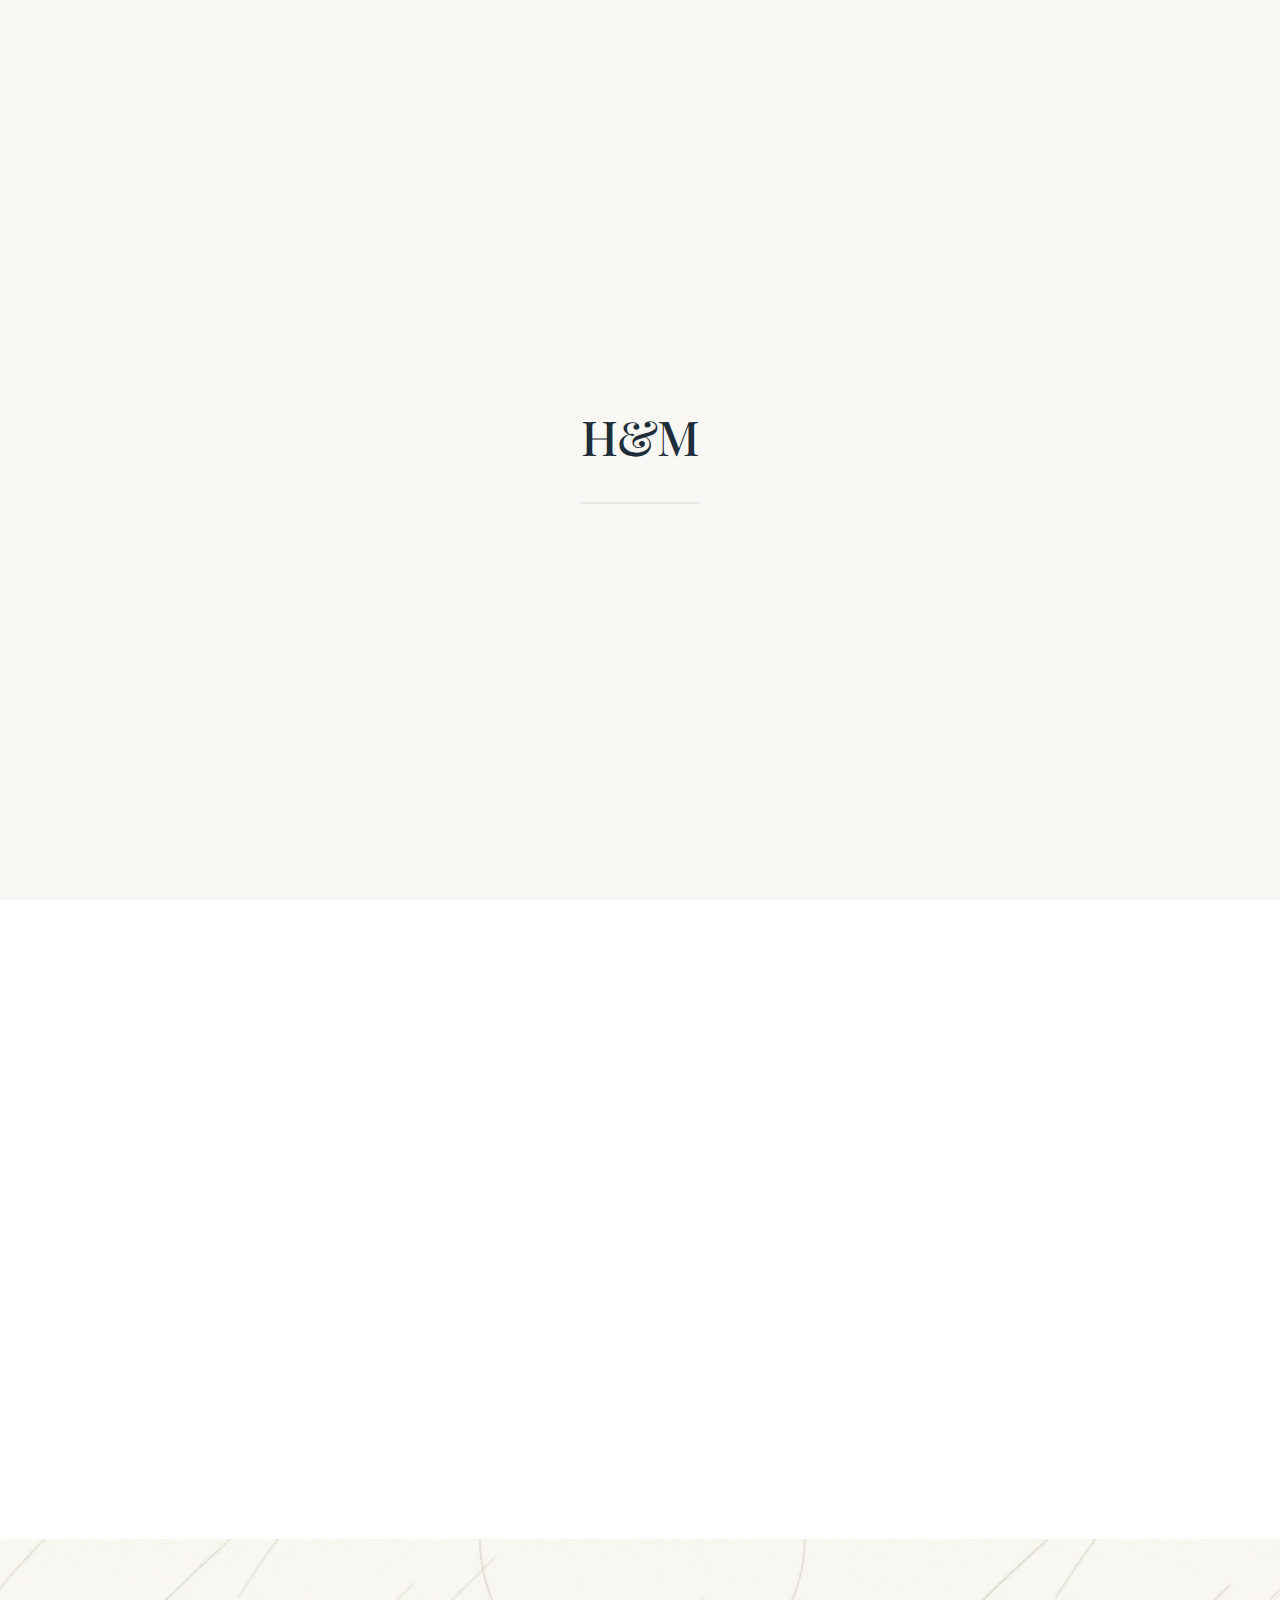
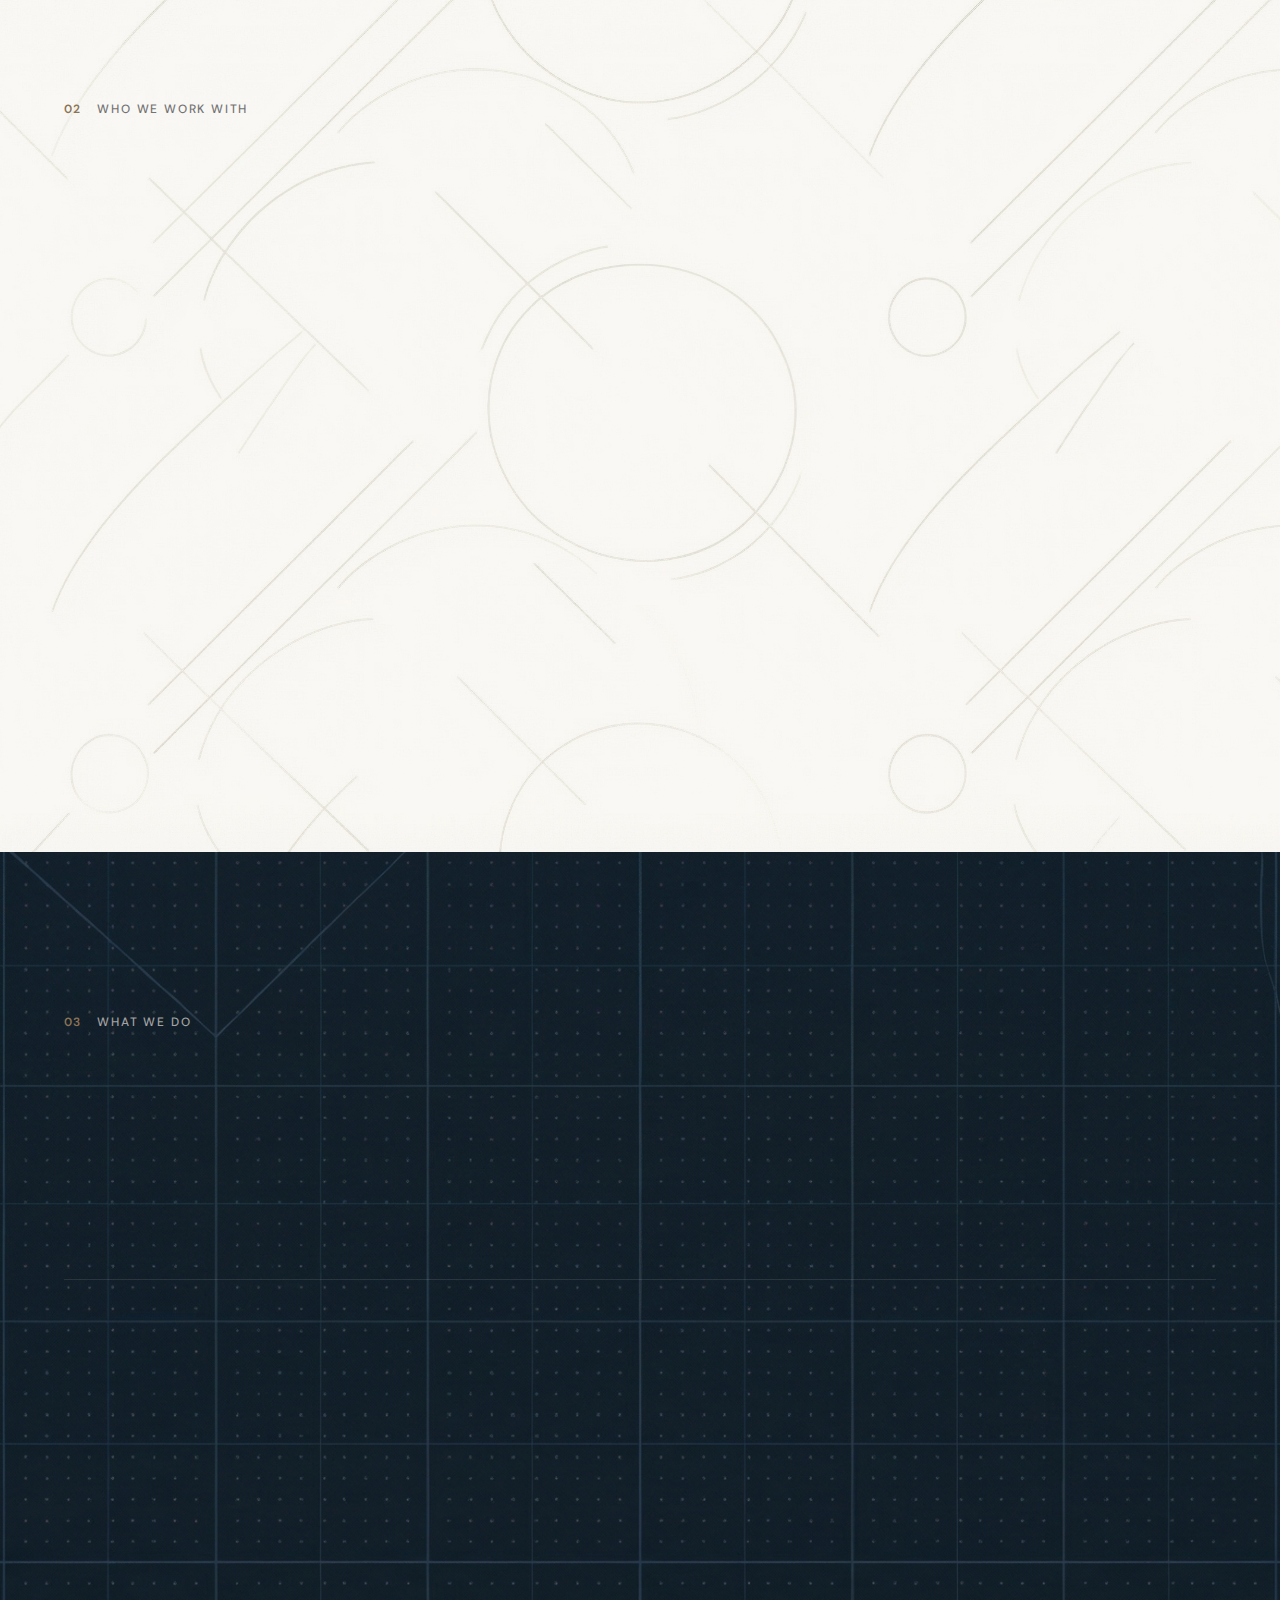
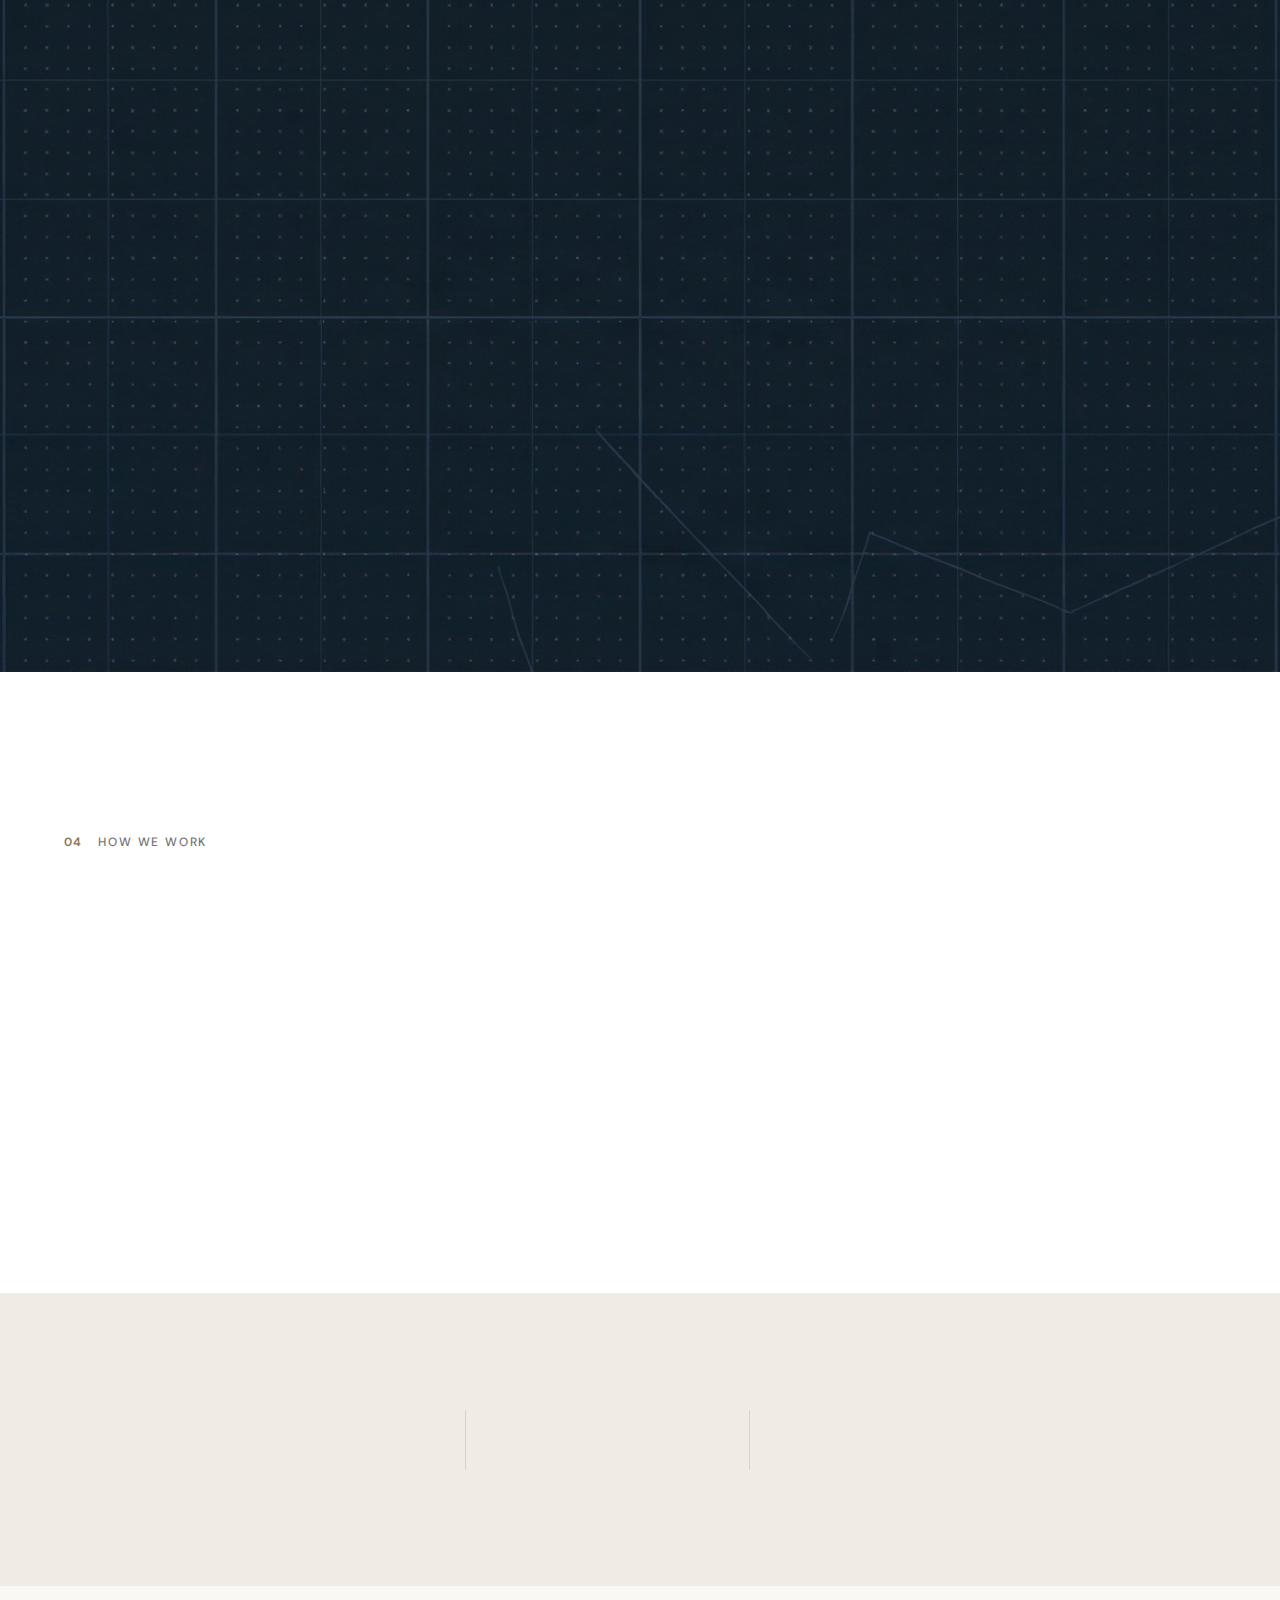
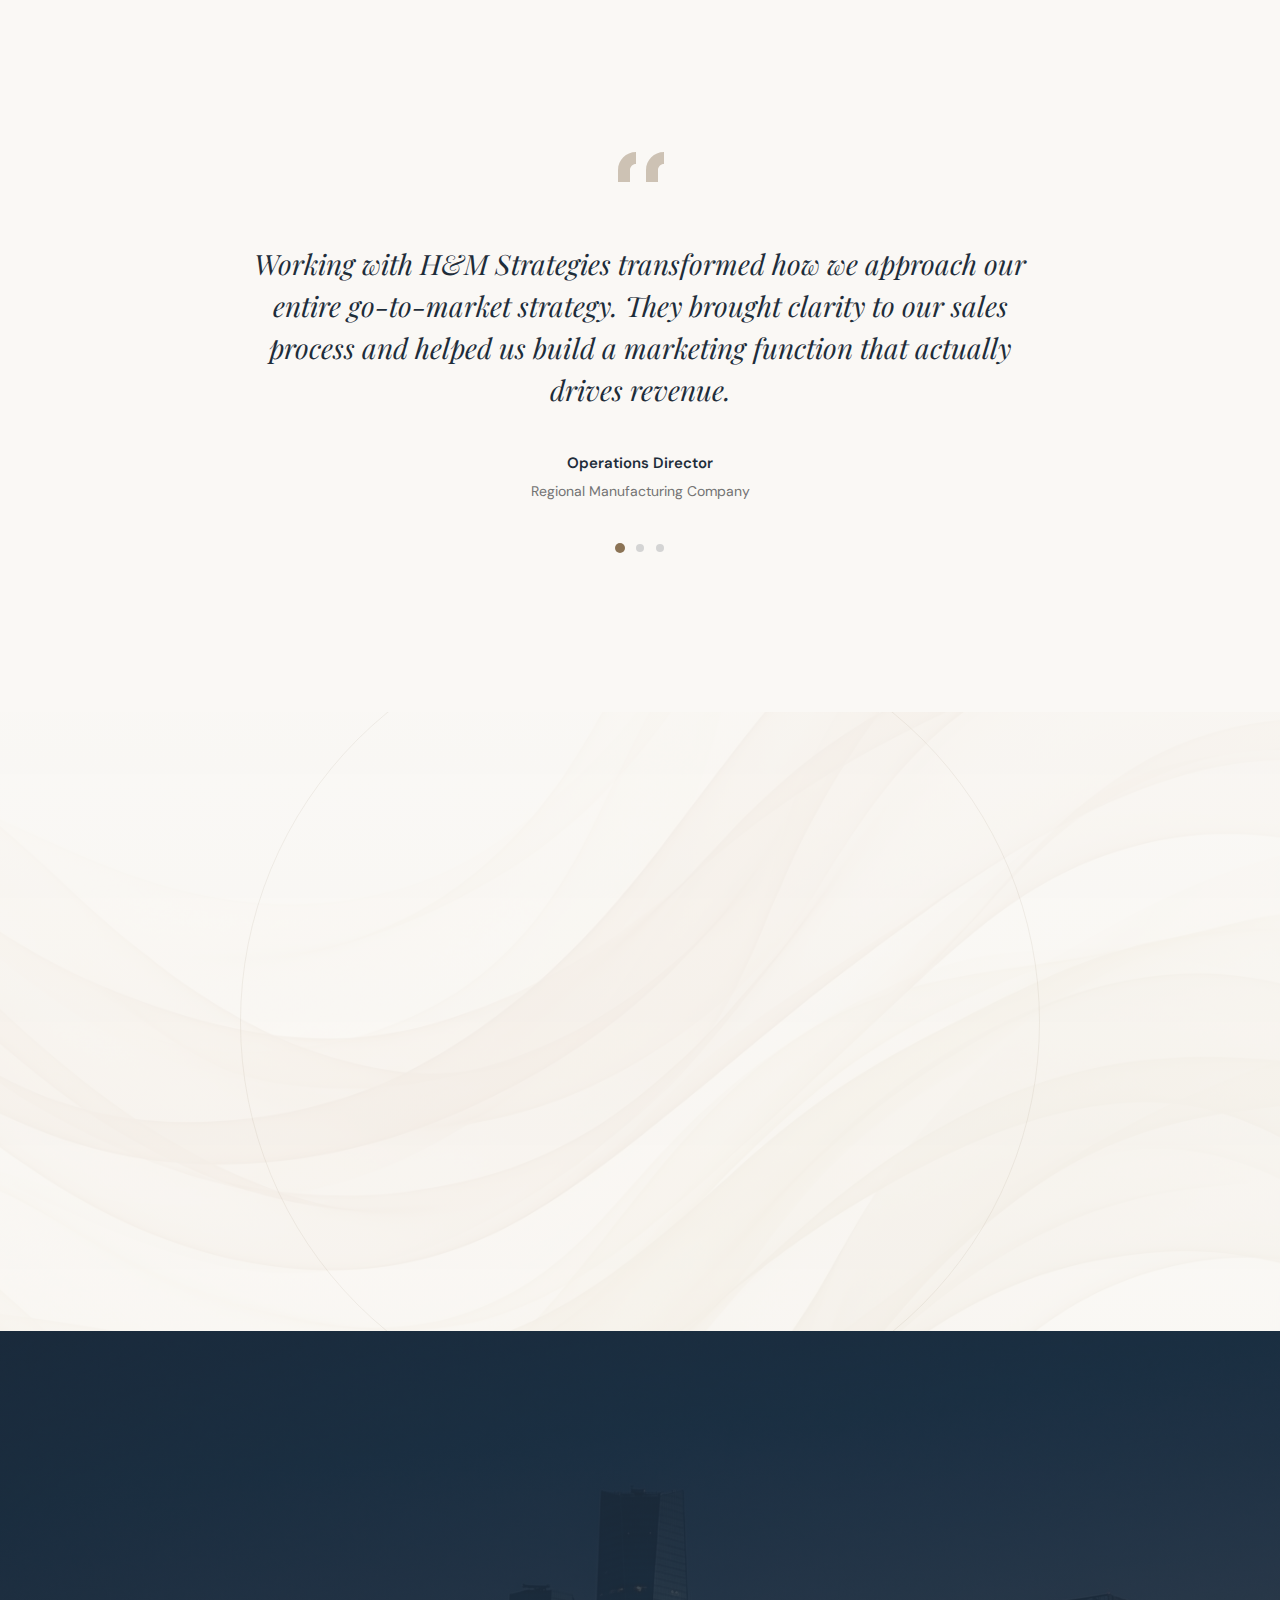
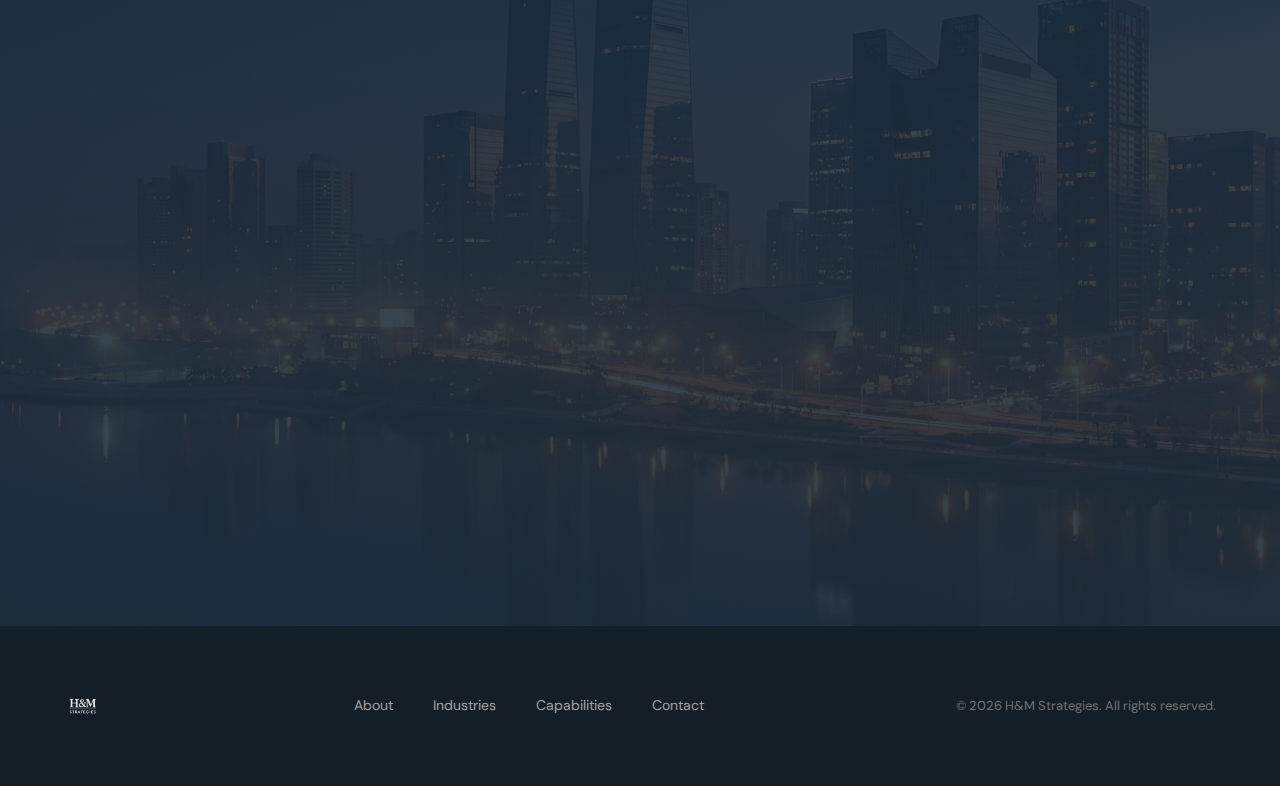
<file: index.html>
<!DOCTYPE html>
<html lang="en">
<head>
    <meta charset="UTF-8">
    <meta name="viewport" content="width=device-width, initial-scale=1.0">
    <meta name="description" content="H&M Strategies - Marketing and sales consulting partner focused on aligning strategy with outcome-driven execution for growth-focused B2B companies.">
    <meta name="keywords" content="marketing consulting, sales consulting, B2B marketing, sales strategy, CRM strategy, marketing strategy, business growth">
    <meta name="author" content="H&M Strategies">
    <meta name="robots" content="index, follow">
    <title>H&M Strategies | Marketing & Sales Consulting</title>

    <!-- Favicon -->
    <link rel="icon" type="image/png" href="assets/images/favicon.png">
    <link rel="apple-touch-icon" href="assets/images/favicon.png">

    <!-- Open Graph / Social Sharing -->
    <meta property="og:type" content="website">
    <meta property="og:url" content="https://hmstrategies.com/">
    <meta property="og:title" content="H&M Strategies | Marketing & Sales Consulting">
    <meta property="og:description" content="We partner with ambitious B2B companies to align marketing and sales around outcomes that matter—not just activities that look busy.">
    <meta property="og:image" content="https://hmstrategies.com/assets/images/og-image.png">

    <!-- Twitter Card -->
    <meta name="twitter:card" content="summary_large_image">
    <meta name="twitter:title" content="H&M Strategies | Marketing & Sales Consulting">
    <meta name="twitter:description" content="We partner with ambitious B2B companies to align marketing and sales around outcomes that matter.">

    <!-- Fonts -->
    <link rel="preconnect" href="https://fonts.googleapis.com">
    <link rel="preconnect" href="https://fonts.gstatic.com" crossorigin>
    <link href="https://fonts.googleapis.com/css2?family=Playfair+Display:ital,wght@0,400;0,500;0,600;0,700;1,400&family=Source+Serif+4:ital,opsz,wght@0,8..60,300;0,8..60,400;0,8..60,500;1,8..60,400&family=DM+Sans:wght@400;500;600&display=swap" rel="stylesheet">

    <!-- Styles -->
    <link rel="stylesheet" href="styles.css">
</head>
<body>
    <!-- Page Loader -->
    <div class="page-loader" id="page-loader">
        <div class="loader-content">
            <div class="loader-logo">H&M</div>
            <div class="loader-bar"><span></span></div>
        </div>
    </div>

    <!-- Navigation -->
    <nav class="nav" id="nav">
        <div class="nav-container">
            <a href="#" class="nav-logo">
                <img src="assets/images/logo.png" alt="H&M Strategies" class="nav-logo-img">
            </a>
            <ul class="nav-links">
                <li><a href="#about">About</a></li>
                <li><a href="#industries">Industries</a></li>
                <li><a href="#capabilities">Capabilities</a></li>
                <li><a href="#contact" class="nav-cta">Let's Talk</a></li>
            </ul>
            <button class="nav-toggle" aria-label="Toggle menu">
                <span></span>
                <span></span>
            </button>
        </div>
    </nav>

    <!-- Mobile Menu -->
    <div class="mobile-menu" id="mobile-menu">
        <ul class="mobile-menu-links">
            <li><a href="#about">About</a></li>
            <li><a href="#industries">Industries</a></li>
            <li><a href="#capabilities">Capabilities</a></li>
            <li><a href="#contact">Contact</a></li>
        </ul>
    </div>

    <!-- Hero Section -->
    <header class="hero" id="hero">
        <div class="hero-bg"></div>
        <div class="hero-content">
            <div class="hero-eyebrow">Marketing & Sales Consulting</div>
            <h1 class="hero-title">
                Strategy that drives<br>
                <span class="hero-title-accent">measurable growth</span>
            </h1>
            <p class="hero-subtitle">
                We partner with ambitious B2B companies to align marketing and sales
                around outcomes that matter—not just activities that look busy.
            </p>
            <div class="hero-cta-group">
                <a href="#contact" class="btn btn-primary">Schedule a Conversation</a>
                <a href="#about" class="btn btn-secondary">Learn More</a>
            </div>
        </div>
        <div class="hero-scroll">
            <span>Scroll</span>
            <div class="hero-scroll-line"></div>
        </div>
    </header>

    <!-- Positioning Statement -->
    <section class="positioning" id="about">
        <div class="container">
            <div class="positioning-grid">
                <div class="positioning-label">
                    <span class="section-number">01</span>
                    <span class="section-label">Who We Are</span>
                </div>
                <div class="positioning-content">
                    <h2 class="positioning-headline">
                        A strategic partner,<br>not a task-based agency.
                    </h2>
                    <p class="positioning-text">
                        H&M Strategies works alongside leadership teams to build marketing and sales
                        functions that actually perform. We bring the strategic thinking typically
                        reserved for large enterprises to growth-focused companies ready to scale
                        with intention.
                    </p>
                    <p class="positioning-text">
                        Our role is to bring clarity to complex go-to-market challenges,
                        align your teams around shared goals, and execute with precision.
                        No fluff. No busywork. Just results.
                    </p>
                </div>
            </div>
        </div>
    </section>

    <!-- Industries -->
    <section class="industries" id="industries">
        <div class="container">
            <div class="section-header">
                <span class="section-number">02</span>
                <span class="section-label">Who We Work With</span>
            </div>
            <h2 class="industries-headline">
                Built for businesses that<br>build things.
            </h2>
            <div class="industries-grid">
                <div class="industry-card">
                    <div class="industry-icon">
                        <svg viewBox="0 0 48 48" fill="none" xmlns="http://www.w3.org/2000/svg">
                            <path d="M6 42V18L24 6L42 18V42H30V30H18V42H6Z" stroke="currentColor" stroke-width="2.5" stroke-linejoin="round"/>
                            <path d="M18 42V30H30V42" stroke="currentColor" stroke-width="2.5" stroke-linejoin="round"/>
                        </svg>
                    </div>
                    <h3>Construction & Trades</h3>
                    <p>General contractors, specialty trades, and construction services ready to professionalize their sales approach.</p>
                </div>
                <div class="industry-card">
                    <div class="industry-icon">
                        <svg viewBox="0 0 48 48" fill="none" xmlns="http://www.w3.org/2000/svg">
                            <rect x="6" y="20" width="36" height="22" rx="2" stroke="currentColor" stroke-width="2.5"/>
                            <path d="M12 20V14C12 10.6863 14.6863 8 18 8H30C33.3137 8 36 10.6863 36 14V20" stroke="currentColor" stroke-width="2.5"/>
                            <circle cx="24" cy="31" r="4" stroke="currentColor" stroke-width="2.5"/>
                        </svg>
                    </div>
                    <h3>Manufacturing & Fabrication</h3>
                    <p>Precision manufacturers and fabricators looking to expand market reach and systematize business development.</p>
                </div>
                <div class="industry-card">
                    <div class="industry-icon">
                        <svg viewBox="0 0 48 48" fill="none" xmlns="http://www.w3.org/2000/svg">
                            <path d="M24 6L42 14V22C42 33.0457 34.0457 42 24 44C13.9543 42 6 33.0457 6 22V14L24 6Z" stroke="currentColor" stroke-width="2.5" stroke-linejoin="round"/>
                            <path d="M17 24L22 29L31 20" stroke="currentColor" stroke-width="2.5" stroke-linecap="round" stroke-linejoin="round"/>
                        </svg>
                    </div>
                    <h3>Professional Services</h3>
                    <p>Consultancies, engineering firms, and B2B service providers seeking consistent pipeline development.</p>
                </div>
                <div class="industry-card">
                    <div class="industry-icon">
                        <svg viewBox="0 0 48 48" fill="none" xmlns="http://www.w3.org/2000/svg">
                            <path d="M8 40L8 16" stroke="currentColor" stroke-width="2.5" stroke-linecap="round"/>
                            <path d="M20 40V24" stroke="currentColor" stroke-width="2.5" stroke-linecap="round"/>
                            <path d="M32 40V20" stroke="currentColor" stroke-width="2.5" stroke-linecap="round"/>
                            <path d="M44 40L44 8" stroke="currentColor" stroke-width="2.5" stroke-linecap="round"/>
                            <circle cx="8" cy="16" r="4" stroke="currentColor" stroke-width="2.5"/>
                            <circle cx="20" cy="24" r="4" stroke="currentColor" stroke-width="2.5"/>
                            <circle cx="32" cy="20" r="4" stroke="currentColor" stroke-width="2.5"/>
                            <circle cx="44" cy="8" r="4" stroke="currentColor" stroke-width="2.5"/>
                        </svg>
                    </div>
                    <h3>Growth-Focused B2B</h3>
                    <p>Companies at inflection points—ready to scale beyond founder-led sales into repeatable revenue systems.</p>
                </div>
            </div>
        </div>
    </section>

    <!-- Capabilities -->
    <section class="capabilities" id="capabilities">
        <div class="container">
            <div class="section-header section-header-light">
                <span class="section-number">03</span>
                <span class="section-label">What We Do</span>
            </div>
            <h2 class="capabilities-headline">
                End-to-end capability.<br>
                <span>Focused execution.</span>
            </h2>
            <div class="capabilities-list">
                <div class="capability-item">
                    <span class="capability-number">01</span>
                    <div class="capability-content">
                        <h3>Marketing Strategy & Oversight</h3>
                        <p>Fractional leadership and strategic direction for marketing functions. We bring structure, accountability, and focus.</p>
                    </div>
                </div>
                <div class="capability-item">
                    <span class="capability-number">02</span>
                    <div class="capability-content">
                        <h3>Sales Process & CRM Strategy</h3>
                        <p>Design and implement sales processes that convert. CRM architecture that your team will actually use.</p>
                    </div>
                </div>
                <div class="capability-item">
                    <span class="capability-number">03</span>
                    <div class="capability-content">
                        <h3>Campaign Development & Execution</h3>
                        <p>Strategic campaigns built around your business goals—not vanity metrics. From concept through delivery.</p>
                    </div>
                </div>
                <div class="capability-item">
                    <span class="capability-number">04</span>
                    <div class="capability-content">
                        <h3>Brand Positioning & Visibility</h3>
                        <p>Clarify what makes you different and communicate it consistently across every touchpoint.</p>
                    </div>
                </div>
                <div class="capability-item">
                    <span class="capability-number">05</span>
                    <div class="capability-content">
                        <h3>Performance Tracking & Optimization</h3>
                        <p>Dashboards that matter. Insights that inform decisions. Continuous improvement built into everything.</p>
                    </div>
                </div>
            </div>
        </div>
    </section>

    <!-- How We Work -->
    <section class="approach">
        <div class="container">
            <div class="approach-grid">
                <div class="approach-left">
                    <div class="section-header">
                        <span class="section-number">04</span>
                        <span class="section-label">How We Work</span>
                    </div>
                    <h2 class="approach-headline">
                        Strategy before execution.<br>
                        Always.
                    </h2>
                </div>
                <div class="approach-right">
                    <div class="approach-principles">
                        <div class="principle">
                            <h4>Clarity First</h4>
                            <p>We diagnose before we prescribe. Every engagement starts with understanding your business, your market, and your goals.</p>
                        </div>
                        <div class="principle">
                            <h4>Clear Ownership</h4>
                            <p>No finger-pointing. No confusion about who does what. Roles and responsibilities defined from day one.</p>
                        </div>
                        <div class="principle">
                            <h4>Flexible Engagement</h4>
                            <p>Project-based, retainer, or embedded support. We structure engagements around what you actually need.</p>
                        </div>
                        <div class="principle">
                            <h4>Scalable Support</h4>
                            <p>Start focused, expand as needed. Our model grows with your business without forcing premature overhead.</p>
                        </div>
                    </div>
                </div>
            </div>
        </div>
    </section>

    <!-- Credibility -->
    <section class="credibility">
        <div class="container">
            <div class="credibility-content">
                <div class="credibility-stat">
                    <span class="stat-number">15+</span>
                    <span class="stat-label">Years of B2B<br>Experience</span>
                </div>
                <div class="credibility-divider"></div>
                <div class="credibility-stat">
                    <span class="stat-number">50+</span>
                    <span class="stat-label">Companies<br>Served</span>
                </div>
                <div class="credibility-divider"></div>
                <div class="credibility-stat">
                    <span class="stat-number">$10M+</span>
                    <span class="stat-label">Pipeline<br>Influenced</span>
                </div>
            </div>
        </div>
    </section>

    <!-- Testimonial Section -->
    <section class="testimonial">
        <div class="container">
            <div class="testimonial-slider" id="testimonial-slider">
                <div class="testimonial-slide active">
                    <div class="testimonial-content">
                        <svg class="testimonial-quote" viewBox="0 0 48 48" fill="none" xmlns="http://www.w3.org/2000/svg">
                            <path d="M14 24H8C8 17.373 13.373 12 20 12V18C16.686 18 14 20.686 14 24V36H2V24C2 14.059 10.059 6 20 6V12C13.373 12 8 17.373 8 24H14V24ZM42 24H36C36 17.373 41.373 12 48 12V18C44.686 18 42 20.686 42 24V36H30V24C30 14.059 38.059 6 48 6V12C41.373 12 36 17.373 36 24H42V24Z" fill="currentColor"/>
                        </svg>
                        <blockquote class="testimonial-text">
                            Working with H&M Strategies transformed how we approach our entire go-to-market strategy. They brought clarity to our sales process and helped us build a marketing function that actually drives revenue.
                        </blockquote>
                        <div class="testimonial-author">
                            <span class="author-name">Operations Director</span>
                            <span class="author-company">Regional Manufacturing Company</span>
                        </div>
                    </div>
                </div>
                <div class="testimonial-slide">
                    <div class="testimonial-content">
                        <svg class="testimonial-quote" viewBox="0 0 48 48" fill="none" xmlns="http://www.w3.org/2000/svg">
                            <path d="M14 24H8C8 17.373 13.373 12 20 12V18C16.686 18 14 20.686 14 24V36H2V24C2 14.059 10.059 6 20 6V12C13.373 12 8 17.373 8 24H14V24ZM42 24H36C36 17.373 41.373 12 48 12V18C44.686 18 42 20.686 42 24V36H30V24C30 14.059 38.059 6 48 6V12C41.373 12 36 17.373 36 24H42V24Z" fill="currentColor"/>
                        </svg>
                        <blockquote class="testimonial-text">
                            They didn't just hand us a strategy deck and walk away. H&M embedded with our team, helped us implement real changes, and held us accountable. Our pipeline has never been stronger.
                        </blockquote>
                        <div class="testimonial-author">
                            <span class="author-name">CEO</span>
                            <span class="author-company">Commercial Construction Firm</span>
                        </div>
                    </div>
                </div>
                <div class="testimonial-slide">
                    <div class="testimonial-content">
                        <svg class="testimonial-quote" viewBox="0 0 48 48" fill="none" xmlns="http://www.w3.org/2000/svg">
                            <path d="M14 24H8C8 17.373 13.373 12 20 12V18C16.686 18 14 20.686 14 24V36H2V24C2 14.059 10.059 6 20 6V12C13.373 12 8 17.373 8 24H14V24ZM42 24H36C36 17.373 41.373 12 48 12V18C44.686 18 42 20.686 42 24V36H30V24C30 14.059 38.059 6 48 6V12C41.373 12 36 17.373 36 24H42V24Z" fill="currentColor"/>
                        </svg>
                        <blockquote class="testimonial-text">
                            For years we struggled to align our sales and marketing teams. H&M came in, diagnosed the real issues, and gave us a roadmap that both sides could rally behind. Game changer.
                        </blockquote>
                        <div class="testimonial-author">
                            <span class="author-name">VP of Sales</span>
                            <span class="author-company">Industrial Equipment Supplier</span>
                        </div>
                    </div>
                </div>
            </div>
            <div class="testimonial-dots">
                <button class="testimonial-dot active" data-slide="0" aria-label="Go to testimonial 1"></button>
                <button class="testimonial-dot" data-slide="1" aria-label="Go to testimonial 2"></button>
                <button class="testimonial-dot" data-slide="2" aria-label="Go to testimonial 3"></button>
            </div>
        </div>
    </section>

    <!-- CTA Section -->
    <section class="cta-section">
        <div class="container">
            <div class="cta-content">
                <h2>Ready to align your<br>marketing and sales?</h2>
                <p>Let's start with a conversation. No pitch, no pressure—just a discussion about where you are and where you want to go.</p>
                <a href="#contact" class="btn btn-primary btn-large">Schedule a Conversation</a>
            </div>
        </div>
    </section>

    <!-- Contact -->
    <section class="contact" id="contact">
        <div class="container">
            <div class="contact-grid">
                <div class="contact-info">
                    <div class="section-header section-header-light">
                        <span class="section-number">05</span>
                        <span class="section-label">Get In Touch</span>
                    </div>
                    <h2 class="contact-headline">Let's talk about<br>your growth.</h2>
                    <p class="contact-text">
                        Whether you have a specific challenge or just want to explore
                        what's possible, we'd love to hear from you.
                    </p>
                    <div class="contact-details">
                        <a href="mailto:hello@hmstrategies.com" class="contact-email">hello@hmstrategies.com</a>
                    </div>
                </div>
                <div class="contact-form-wrapper">
                    <form class="contact-form" id="contact-form">
                        <div class="form-group">
                            <label for="name">Name</label>
                            <input type="text" id="name" name="name" required>
                        </div>
                        <div class="form-group">
                            <label for="company">Company</label>
                            <input type="text" id="company" name="company">
                        </div>
                        <div class="form-group">
                            <label for="email">Email</label>
                            <input type="email" id="email" name="email" required>
                        </div>
                        <div class="form-group">
                            <label for="message">How can we help?</label>
                            <textarea id="message" name="message" rows="4" required></textarea>
                        </div>
                        <button type="submit" class="btn btn-primary btn-full">Send Message</button>
                    </form>
                </div>
            </div>
        </div>
    </section>

    <!-- Footer -->
    <footer class="footer">
        <div class="container">
            <div class="footer-content">
                <div class="footer-brand">
                    <img src="assets/images/logo-white.png" alt="H&M Strategies" class="footer-logo">
                </div>
                <div class="footer-links">
                    <a href="#about">About</a>
                    <a href="#industries">Industries</a>
                    <a href="#capabilities">Capabilities</a>
                    <a href="#contact">Contact</a>
                </div>
                <div class="footer-legal">
                    <p>&copy; 2026 H&M Strategies. All rights reserved.</p>
                </div>
            </div>
        </div>
    </footer>

    <script src="main.js"></script>
</body>
</html>
</file>
<file: styles.css>
/* ============================================
   H&M Strategies - Website Styles
   Aesthetic: Refined Editorial
   ============================================ */

/* CSS Variables */
:root {
    /* Brand Colors - extracted from logo */
    --navy: #1e2d3a;
    --navy-light: #2d4052;
    --navy-dark: #141e26;

    /* Neutrals */
    --cream: #faf8f5;
    --cream-dark: #f0ebe4;
    --white: #ffffff;
    --gray-100: #f5f5f5;
    --gray-200: #e8e8e8;
    --gray-300: #d4d4d4;
    --gray-400: #a3a3a3;
    --gray-500: #737373;
    --gray-600: #525252;
    --gray-700: #404040;
    --gray-800: #262626;
    --gray-900: #171717;

    /* Accent */
    --accent: #8b7355;
    --accent-light: #a68b6a;

    /* Typography */
    --font-display: 'Playfair Display', Georgia, serif;
    --font-body: 'Source Serif 4', Georgia, serif;
    --font-ui: 'DM Sans', -apple-system, sans-serif;

    /* Spacing */
    --space-xs: 0.5rem;
    --space-sm: 1rem;
    --space-md: 1.5rem;
    --space-lg: 2.5rem;
    --space-xl: 4rem;
    --space-2xl: 6rem;
    --space-3xl: 10rem;

    /* Layout */
    --container-max: 1280px;
    --container-narrow: 900px;

    /* Transitions */
    --ease-out: cubic-bezier(0.22, 1, 0.36, 1);
    --ease-in-out: cubic-bezier(0.65, 0, 0.35, 1);
    --duration-fast: 0.15s;
    --duration-normal: 0.3s;
    --duration-slow: 0.5s;
}

/* Reset & Base */
*, *::before, *::after {
    box-sizing: border-box;
    margin: 0;
    padding: 0;
}

html {
    scroll-behavior: smooth;
    -webkit-font-smoothing: antialiased;
    -moz-osx-font-smoothing: grayscale;
}

body {
    font-family: var(--font-body);
    font-size: 1.0625rem;
    line-height: 1.7;
    color: var(--gray-700);
    background-color: var(--cream);
}

img {
    max-width: 100%;
    height: auto;
    display: block;
}

a {
    color: inherit;
    text-decoration: none;
}

button {
    font-family: inherit;
    cursor: pointer;
    border: none;
    background: none;
}

/* Typography */
h1, h2, h3, h4, h5, h6 {
    font-family: var(--font-display);
    font-weight: 500;
    line-height: 1.15;
    color: var(--navy);
}

h1 { font-size: clamp(2.5rem, 6vw, 4.5rem); }
h2 { font-size: clamp(2rem, 4vw, 3rem); }
h3 { font-size: clamp(1.25rem, 2vw, 1.5rem); }
h4 { font-size: 1.125rem; }

/* Container */
.container {
    width: 100%;
    max-width: var(--container-max);
    margin: 0 auto;
    padding: 0 var(--space-md);
}

@media (min-width: 768px) {
    .container {
        padding: 0 var(--space-xl);
    }
}

/* Section Labels */
.section-number {
    font-family: var(--font-ui);
    font-size: 0.75rem;
    font-weight: 600;
    letter-spacing: 0.1em;
    color: var(--accent);
}

.section-label {
    font-family: var(--font-ui);
    font-size: 0.75rem;
    font-weight: 500;
    letter-spacing: 0.15em;
    text-transform: uppercase;
    color: var(--gray-500);
    margin-left: var(--space-sm);
}

.section-header {
    display: flex;
    align-items: center;
    margin-bottom: var(--space-lg);
}

.section-header-light .section-label {
    color: var(--gray-400);
}

/* Buttons */
.btn {
    display: inline-flex;
    align-items: center;
    justify-content: center;
    font-family: var(--font-ui);
    font-size: 0.9375rem;
    font-weight: 500;
    padding: 1rem 2rem;
    border-radius: 2px;
    transition: all var(--duration-normal) var(--ease-out);
}

.btn-primary {
    background-color: var(--navy);
    color: var(--white);
}

.btn-primary:hover {
    background-color: var(--navy-light);
    transform: translateY(-2px);
}

.btn-secondary {
    background-color: transparent;
    color: var(--navy);
    border: 1.5px solid var(--navy);
}

.btn-secondary:hover {
    background-color: var(--navy);
    color: var(--white);
}

.btn-large {
    padding: 1.25rem 2.5rem;
    font-size: 1rem;
}

.btn-full {
    width: 100%;
}

/* ============================================
   Navigation
   ============================================ */
.nav {
    position: fixed;
    top: 0;
    left: 0;
    right: 0;
    z-index: 1000;
    padding: var(--space-md) 0;
    transition: all var(--duration-normal) var(--ease-out);
}

.nav.scrolled {
    background-color: rgba(250, 248, 245, 0.95);
    backdrop-filter: blur(10px);
    padding: var(--space-sm) 0;
    box-shadow: 0 1px 0 rgba(0, 0, 0, 0.05);
}

.nav-container {
    display: flex;
    align-items: center;
    justify-content: space-between;
    max-width: var(--container-max);
    margin: 0 auto;
    padding: 0 var(--space-md);
}

@media (min-width: 768px) {
    .nav-container {
        padding: 0 var(--space-xl);
    }
}

.nav-logo-img {
    height: 80px;
    width: auto;
    transition: opacity var(--duration-fast);
}

.nav-logo:hover .nav-logo-img {
    opacity: 0.8;
}

.nav-links {
    display: none;
    list-style: none;
    align-items: center;
    gap: var(--space-lg);
}

@media (min-width: 768px) {
    .nav-links {
        display: flex;
    }
}

.nav-links a {
    font-family: var(--font-ui);
    font-size: 0.875rem;
    font-weight: 500;
    color: var(--navy);
    transition: color var(--duration-fast);
    position: relative;
}

.nav-links a::after {
    content: '';
    position: absolute;
    bottom: -4px;
    left: 0;
    width: 0;
    height: 1px;
    background-color: var(--accent);
    transition: width var(--duration-normal) var(--ease-out);
}

.nav-links a:hover::after {
    width: 100%;
}

.nav-cta {
    padding: 0.625rem 1.25rem;
    background-color: var(--navy);
    color: var(--white) !important;
    border-radius: 2px;
}

.nav-cta::after {
    display: none !important;
}

.nav-cta:hover {
    background-color: var(--navy-light);
}

.nav-toggle {
    display: flex;
    flex-direction: column;
    gap: 6px;
    padding: 8px;
}

@media (min-width: 768px) {
    .nav-toggle {
        display: none;
    }
}

.nav-toggle span {
    width: 24px;
    height: 2px;
    background-color: var(--navy);
    transition: all var(--duration-normal) var(--ease-out);
}

.nav-toggle.active span:first-child {
    transform: rotate(45deg) translate(5px, 5px);
}

.nav-toggle.active span:last-child {
    transform: rotate(-45deg) translate(6px, -6px);
}

/* Mobile Menu */
.mobile-menu {
    position: fixed;
    top: 0;
    left: 0;
    right: 0;
    bottom: 0;
    background-color: var(--cream);
    z-index: 999;
    display: flex;
    align-items: center;
    justify-content: center;
    opacity: 0;
    visibility: hidden;
    transition: all var(--duration-normal) var(--ease-out);
}

.mobile-menu.active {
    opacity: 1;
    visibility: visible;
}

.mobile-menu-links {
    list-style: none;
    text-align: center;
}

.mobile-menu-links li {
    margin-bottom: var(--space-md);
}

.mobile-menu-links a {
    font-family: var(--font-display);
    font-size: 2rem;
    color: var(--navy);
}

/* ============================================
   Hero
   ============================================ */
.hero {
    min-height: 100vh;
    display: flex;
    flex-direction: column;
    justify-content: center;
    padding: var(--space-3xl) 0 var(--space-xl);
    position: relative;
    overflow: hidden;
}

.hero-bg {
    position: absolute;
    inset: 0;
    background:
        linear-gradient(180deg, rgba(250, 248, 245, 0.92) 0%, rgba(250, 248, 245, 0.85) 100%),
        url('assets/images/hero-bg.png');
    background-size: cover;
    background-position: center;
    background-repeat: no-repeat;
}

.hero-content {
    position: relative;
    z-index: 1;
    max-width: var(--container-max);
    margin: 0 auto;
    padding: 0 var(--space-md);
}

@media (min-width: 768px) {
    .hero-content {
        padding: 0 var(--space-xl);
    }
}

.hero-eyebrow {
    font-family: var(--font-ui);
    font-size: 0.75rem;
    font-weight: 600;
    letter-spacing: 0.2em;
    text-transform: uppercase;
    color: var(--accent);
    margin-bottom: var(--space-md);
}

.hero-title {
    font-size: clamp(2.75rem, 7vw, 5rem);
    font-weight: 500;
    line-height: 1.05;
    margin-bottom: var(--space-lg);
    max-width: 800px;
}

.hero-title-accent {
    font-style: italic;
    color: var(--navy-light);
}

.hero-subtitle {
    font-size: clamp(1.0625rem, 1.5vw, 1.25rem);
    max-width: 560px;
    color: var(--gray-600);
    margin-bottom: var(--space-xl);
}

.hero-cta-group {
    display: flex;
    flex-wrap: wrap;
    gap: var(--space-sm);
}

.hero-scroll {
    position: absolute;
    bottom: var(--space-lg);
    left: var(--space-xl);
    display: none;
    flex-direction: column;
    align-items: center;
    gap: var(--space-sm);
}

@media (min-width: 768px) {
    .hero-scroll {
        display: flex;
    }
}

.hero-scroll span {
    font-family: var(--font-ui);
    font-size: 0.6875rem;
    font-weight: 500;
    letter-spacing: 0.15em;
    text-transform: uppercase;
    color: var(--gray-400);
    writing-mode: vertical-rl;
}

.hero-scroll-line {
    width: 1px;
    height: 60px;
    background: linear-gradient(to bottom, var(--gray-400), transparent);
    animation: scrollLine 2s ease-in-out infinite;
}

@keyframes scrollLine {
    0%, 100% { transform: scaleY(1); opacity: 1; }
    50% { transform: scaleY(0.5); opacity: 0.5; }
}

/* ============================================
   Positioning Section
   ============================================ */
.positioning {
    padding: var(--space-3xl) 0;
    background-color: var(--white);
}

.positioning-grid {
    display: grid;
    gap: var(--space-xl);
}

@media (min-width: 768px) {
    .positioning-grid {
        grid-template-columns: 200px 1fr;
        gap: var(--space-2xl);
    }
}

.positioning-label {
    display: flex;
    flex-direction: column;
    gap: var(--space-xs);
}

.positioning-label .section-label {
    margin-left: 0;
}

.positioning-headline {
    margin-bottom: var(--space-lg);
}

.positioning-text {
    max-width: 680px;
    margin-bottom: var(--space-md);
}

.positioning-text:last-child {
    margin-bottom: 0;
}

/* ============================================
   Industries Section
   ============================================ */
.industries {
    padding: var(--space-3xl) 0;
    background-color: var(--cream);
    background-image: url('assets/images/texture-light.png');
    background-size: cover;
    background-position: center;
    background-blend-mode: multiply;
    opacity: 1;
}

.industries-headline {
    margin-bottom: var(--space-2xl);
    max-width: 600px;
}

.industries-grid {
    display: grid;
    gap: var(--space-md);
}

@media (min-width: 600px) {
    .industries-grid {
        grid-template-columns: repeat(2, 1fr);
    }
}

@media (min-width: 1024px) {
    .industries-grid {
        grid-template-columns: repeat(4, 1fr);
    }
}

.industry-card {
    padding: var(--space-lg);
    background-color: var(--white);
    border: 1px solid var(--gray-200);
    transition: all var(--duration-normal) var(--ease-out);
}

.industry-card:hover {
    border-color: var(--accent);
    transform: translateY(-4px);
    box-shadow: 0 20px 40px rgba(0, 0, 0, 0.06);
}

.industry-icon {
    width: 48px;
    height: 48px;
    margin-bottom: var(--space-md);
    color: var(--navy);
}

.industry-icon svg {
    width: 100%;
    height: 100%;
}

.industry-card h3 {
    font-family: var(--font-ui);
    font-size: 1rem;
    font-weight: 600;
    margin-bottom: var(--space-sm);
}

.industry-card p {
    font-size: 0.9375rem;
    color: var(--gray-500);
    line-height: 1.6;
}

/* ============================================
   Capabilities Section
   ============================================ */
.capabilities {
    padding: var(--space-3xl) 0;
    background-color: var(--navy);
    background-image: url('assets/images/texture-dark.png');
    background-size: cover;
    background-position: center;
    color: var(--white);
}

.capabilities-headline {
    color: var(--white);
    margin-bottom: var(--space-2xl);
}

.capabilities-headline span {
    color: var(--gray-400);
}

.capabilities-list {
    display: flex;
    flex-direction: column;
    gap: 0;
    border-top: 1px solid rgba(255, 255, 255, 0.1);
}

.capability-item {
    display: grid;
    gap: var(--space-md);
    padding: var(--space-lg) 0;
    border-bottom: 1px solid rgba(255, 255, 255, 0.1);
    transition: all var(--duration-normal) var(--ease-out);
}

@media (min-width: 768px) {
    .capability-item {
        grid-template-columns: 80px 1fr;
        align-items: start;
        gap: var(--space-xl);
    }
}

.capability-item:hover {
    padding-left: var(--space-md);
}

.capability-number {
    font-family: var(--font-display);
    font-size: 1.5rem;
    color: var(--accent-light);
}

.capability-content h3 {
    font-family: var(--font-ui);
    font-size: 1.25rem;
    font-weight: 500;
    color: var(--white);
    margin-bottom: var(--space-xs);
}

.capability-content p {
    font-size: 1rem;
    color: var(--gray-400);
    max-width: 600px;
}

/* ============================================
   Approach Section
   ============================================ */
.approach {
    padding: var(--space-3xl) 0;
    background-color: var(--white);
}

.approach-grid {
    display: grid;
    gap: var(--space-xl);
}

@media (min-width: 900px) {
    .approach-grid {
        grid-template-columns: 1fr 1fr;
        gap: var(--space-2xl);
    }
}

.approach-headline {
    margin-bottom: var(--space-lg);
}

.approach-principles {
    display: grid;
    gap: var(--space-lg);
}

@media (min-width: 600px) {
    .approach-principles {
        grid-template-columns: repeat(2, 1fr);
    }
}

.principle h4 {
    font-family: var(--font-ui);
    font-weight: 600;
    margin-bottom: var(--space-xs);
    color: var(--navy);
}

.principle p {
    font-size: 0.9375rem;
    color: var(--gray-500);
}

/* ============================================
   Credibility Section
   ============================================ */
.credibility {
    padding: var(--space-2xl) 0;
    background-color: var(--cream-dark);
}

.credibility-content {
    display: flex;
    flex-direction: column;
    align-items: center;
    gap: var(--space-lg);
    text-align: center;
}

@media (min-width: 768px) {
    .credibility-content {
        flex-direction: row;
        justify-content: center;
        gap: var(--space-2xl);
    }
}

.credibility-stat {
    display: flex;
    flex-direction: column;
    gap: var(--space-xs);
}

.stat-number {
    font-family: var(--font-display);
    font-size: clamp(2.5rem, 5vw, 3.5rem);
    font-weight: 500;
    color: var(--navy);
    line-height: 1;
}

.stat-label {
    font-family: var(--font-ui);
    font-size: 0.8125rem;
    font-weight: 500;
    color: var(--gray-500);
    text-transform: uppercase;
    letter-spacing: 0.1em;
    line-height: 1.4;
}

.credibility-divider {
    display: none;
    width: 1px;
    height: 60px;
    background-color: var(--gray-300);
}

@media (min-width: 768px) {
    .credibility-divider {
        display: block;
    }
}

/* ============================================
   CTA Section
   ============================================ */
.cta-section {
    padding: var(--space-3xl) 0;
    background-color: var(--cream);
    background-image:
        linear-gradient(rgba(250, 248, 245, 0.92), rgba(250, 248, 245, 0.9)),
        url('assets/images/texture-cta.png');
    background-size: cover;
    background-position: center;
    text-align: center;
    position: relative;
    overflow: hidden;
}

.cta-section::before {
    content: '';
    position: absolute;
    top: 50%;
    left: 50%;
    transform: translate(-50%, -50%);
    width: 800px;
    height: 800px;
    border: 1px solid rgba(139, 115, 85, 0.1);
    border-radius: 50%;
}

.cta-content {
    position: relative;
    z-index: 1;
    max-width: 600px;
    margin: 0 auto;
}

.cta-content h2 {
    margin-bottom: var(--space-md);
}

.cta-content p {
    margin-bottom: var(--space-lg);
    color: var(--gray-600);
}

/* ============================================
   Contact Section
   ============================================ */
.contact {
    padding: var(--space-3xl) 0;
    background-color: var(--navy);
    background-image:
        linear-gradient(rgba(30, 45, 58, 0.85), rgba(30, 45, 58, 0.9)),
        url('assets/images/contact-bg.png');
    background-size: cover;
    background-position: center top;
    color: var(--white);
}

.contact-grid {
    display: grid;
    gap: var(--space-2xl);
}

@media (min-width: 900px) {
    .contact-grid {
        grid-template-columns: 1fr 1fr;
    }
}

.contact-headline {
    color: var(--white);
    margin-bottom: var(--space-md);
}

.contact-text {
    color: var(--gray-400);
    margin-bottom: var(--space-lg);
    max-width: 400px;
}

.contact-email {
    font-family: var(--font-ui);
    font-size: 1.125rem;
    color: var(--accent-light);
    border-bottom: 1px solid var(--accent-light);
    transition: all var(--duration-fast);
}

.contact-email:hover {
    color: var(--white);
    border-color: var(--white);
}

/* Contact Form */
.contact-form {
    display: flex;
    flex-direction: column;
    gap: var(--space-md);
}

.form-group {
    display: flex;
    flex-direction: column;
    gap: var(--space-xs);
}

.form-group label {
    font-family: var(--font-ui);
    font-size: 0.8125rem;
    font-weight: 500;
    text-transform: uppercase;
    letter-spacing: 0.1em;
    color: var(--gray-400);
}

.form-group input,
.form-group textarea {
    font-family: var(--font-body);
    font-size: 1rem;
    padding: 1rem;
    background-color: rgba(255, 255, 255, 0.05);
    border: 1px solid rgba(255, 255, 255, 0.15);
    color: var(--white);
    border-radius: 2px;
    transition: all var(--duration-fast);
}

.form-group input:focus,
.form-group textarea:focus {
    outline: none;
    border-color: var(--accent-light);
    background-color: rgba(255, 255, 255, 0.08);
}

.form-group input::placeholder,
.form-group textarea::placeholder {
    color: var(--gray-500);
}

.form-group textarea {
    resize: vertical;
    min-height: 120px;
}

.contact-form .btn-primary {
    margin-top: var(--space-sm);
    background-color: var(--accent);
}

.contact-form .btn-primary:hover {
    background-color: var(--accent-light);
}

/* ============================================
   Footer
   ============================================ */
.footer {
    padding: var(--space-xl) 0;
    background-color: var(--navy-dark);
}

.footer-content {
    display: flex;
    flex-direction: column;
    align-items: center;
    gap: var(--space-lg);
    text-align: center;
}

@media (min-width: 768px) {
    .footer-content {
        flex-direction: row;
        justify-content: space-between;
        text-align: left;
    }
}

.footer-logo {
    height: 32px;
    width: auto;
    opacity: 0.9;
    filter: brightness(0) invert(1);
}

.footer-links {
    display: flex;
    gap: var(--space-lg);
}

.footer-links a {
    font-family: var(--font-ui);
    font-size: 0.875rem;
    color: var(--gray-400);
    transition: color var(--duration-fast);
}

.footer-links a:hover {
    color: var(--white);
}

.footer-legal p {
    font-family: var(--font-ui);
    font-size: 0.8125rem;
    color: var(--gray-500);
}

/* ============================================
   Animations
   ============================================ */
@media (prefers-reduced-motion: no-preference) {
    .hero-eyebrow,
    .hero-title,
    .hero-subtitle,
    .hero-cta-group {
        animation: fadeInUp 0.8s var(--ease-out) backwards;
    }

    .hero-eyebrow { animation-delay: 0.1s; }
    .hero-title { animation-delay: 0.2s; }
    .hero-subtitle { animation-delay: 0.3s; }
    .hero-cta-group { animation-delay: 0.4s; }
}

@keyframes fadeInUp {
    from {
        opacity: 0;
        transform: translateY(30px);
    }
    to {
        opacity: 1;
        transform: translateY(0);
    }
}

/* Reveal animation for scroll */
.reveal {
    opacity: 0;
    transform: translateY(40px);
    transition: all 0.8s var(--ease-out);
}

.reveal.visible {
    opacity: 1;
    transform: translateY(0);
}

/* ============================================
   Form Success State
   ============================================ */
.form-success {
    display: none;
    text-align: center;
    padding: var(--space-xl);
}

.form-success.active {
    display: block;
}

.form-success h3 {
    color: var(--white);
    margin-bottom: var(--space-sm);
}

.form-success p {
    color: var(--gray-400);
}

/* ============================================
   Page Loader
   ============================================ */
.page-loader {
    position: fixed;
    inset: 0;
    background-color: var(--cream);
    z-index: 9999;
    display: flex;
    align-items: center;
    justify-content: center;
    transition: opacity 0.5s var(--ease-out), visibility 0.5s;
}

.page-loader.hidden {
    opacity: 0;
    visibility: hidden;
}

.loader-content {
    text-align: center;
}

.loader-logo {
    font-family: var(--font-display);
    font-size: 3rem;
    font-weight: 500;
    color: var(--navy);
    margin-bottom: var(--space-md);
    letter-spacing: -0.02em;
}

.loader-bar {
    width: 120px;
    height: 2px;
    background-color: var(--gray-200);
    border-radius: 2px;
    overflow: hidden;
    margin: 0 auto;
}

.loader-bar span {
    display: block;
    width: 0;
    height: 100%;
    background-color: var(--accent);
    animation: loadingBar 1.5s var(--ease-in-out) forwards;
}

@keyframes loadingBar {
    0% { width: 0; }
    50% { width: 70%; }
    100% { width: 100%; }
}

/* ============================================
   Testimonial Section
   ============================================ */
.testimonial {
    padding: var(--space-3xl) 0;
    background-color: var(--cream);
}

.testimonial-slider {
    position: relative;
    min-height: 280px;
}

.testimonial-slide {
    position: absolute;
    top: 0;
    left: 0;
    right: 0;
    opacity: 0;
    visibility: hidden;
    transition: opacity 0.6s var(--ease-out), visibility 0.6s;
}

.testimonial-slide.active {
    position: relative;
    opacity: 1;
    visibility: visible;
}

.testimonial-dots {
    display: flex;
    justify-content: center;
    gap: 0.75rem;
    margin-top: var(--space-lg);
}

.testimonial-dot {
    width: 8px;
    height: 8px;
    border-radius: 50%;
    background-color: var(--gray-300);
    cursor: pointer;
    transition: all var(--duration-normal) var(--ease-out);
}

.testimonial-dot:hover {
    background-color: var(--gray-400);
}

.testimonial-dot.active {
    background-color: var(--accent);
    transform: scale(1.25);
}

.testimonial-content {
    max-width: 800px;
    margin: 0 auto;
    text-align: center;
}

.testimonial-quote {
    width: 48px;
    height: 48px;
    color: var(--accent);
    opacity: 0.4;
    margin-bottom: var(--space-lg);
}

.testimonial-text {
    font-family: var(--font-display);
    font-size: clamp(1.25rem, 2.5vw, 1.75rem);
    font-weight: 400;
    font-style: italic;
    line-height: 1.5;
    color: var(--navy);
    margin-bottom: var(--space-lg);
    quotes: none;
}

.testimonial-author {
    display: flex;
    flex-direction: column;
    gap: 0.25rem;
}

.author-name {
    font-family: var(--font-ui);
    font-size: 0.9375rem;
    font-weight: 600;
    color: var(--navy);
}

.author-company {
    font-family: var(--font-ui);
    font-size: 0.875rem;
    color: var(--gray-500);
}

/* ============================================
   Enhanced Micro-Interactions
   ============================================ */

/* Button ripple effect */
.btn {
    position: relative;
    overflow: hidden;
}

.btn::before {
    content: '';
    position: absolute;
    top: 50%;
    left: 50%;
    width: 0;
    height: 0;
    background: rgba(255, 255, 255, 0.2);
    border-radius: 50%;
    transform: translate(-50%, -50%);
    transition: width 0.6s ease, height 0.6s ease;
}

.btn:active::before {
    width: 300px;
    height: 300px;
}

/* Industry card lift effect */
.industry-card {
    position: relative;
}

.industry-card::before {
    content: '';
    position: absolute;
    inset: 0;
    background: linear-gradient(135deg, transparent 0%, rgba(139, 115, 85, 0.03) 100%);
    opacity: 0;
    transition: opacity var(--duration-normal) var(--ease-out);
}

.industry-card:hover::before {
    opacity: 1;
}

/* Capability item hover line */
.capability-item::before {
    content: '';
    position: absolute;
    left: 0;
    top: 0;
    bottom: 0;
    width: 2px;
    background-color: var(--accent-light);
    transform: scaleY(0);
    transition: transform var(--duration-normal) var(--ease-out);
}

.capability-item {
    position: relative;
}

.capability-item:hover::before {
    transform: scaleY(1);
}

/* Stats counter animation */
.stat-number {
    display: inline-block;
}

.credibility-stat:hover .stat-number {
    animation: pulse 0.5s ease;
}

@keyframes pulse {
    0%, 100% { transform: scale(1); }
    50% { transform: scale(1.05); }
}

/* Form input focus glow */
.form-group input:focus,
.form-group textarea:focus {
    box-shadow: 0 0 0 3px rgba(166, 139, 106, 0.15);
}

/* Nav link hover state enhanced */
.nav-links a {
    position: relative;
}

.nav-links a::before {
    content: '';
    position: absolute;
    bottom: -4px;
    left: 50%;
    width: 4px;
    height: 4px;
    background-color: var(--accent);
    border-radius: 50%;
    transform: translateX(-50%) scale(0);
    transition: transform var(--duration-normal) var(--ease-out);
}

.nav-links a:hover::before {
    transform: translateX(-50%) scale(1);
}

/* Smooth section transitions */
section {
    position: relative;
}

/* CTA section floating animation */
.cta-section::before {
    animation: float 6s ease-in-out infinite;
}

@keyframes float {
    0%, 100% { transform: translate(-50%, -50%) scale(1); }
    50% { transform: translate(-50%, -52%) scale(1.02); }
}

/* Scroll indicator bounce */
.hero-scroll-line {
    animation: scrollBounce 2s ease-in-out infinite;
}

@keyframes scrollBounce {
    0%, 100% {
        transform: scaleY(1);
        opacity: 1;
    }
    50% {
        transform: scaleY(0.6);
        opacity: 0.5;
    }
}

/* Text selection styling */
::selection {
    background-color: var(--accent);
    color: var(--white);
}

/* Focus visible for accessibility */
:focus-visible {
    outline: 2px solid var(--accent);
    outline-offset: 2px;
}

/* Smooth anchor scrolling with offset */
html {
    scroll-padding-top: 100px;
}
</file>
